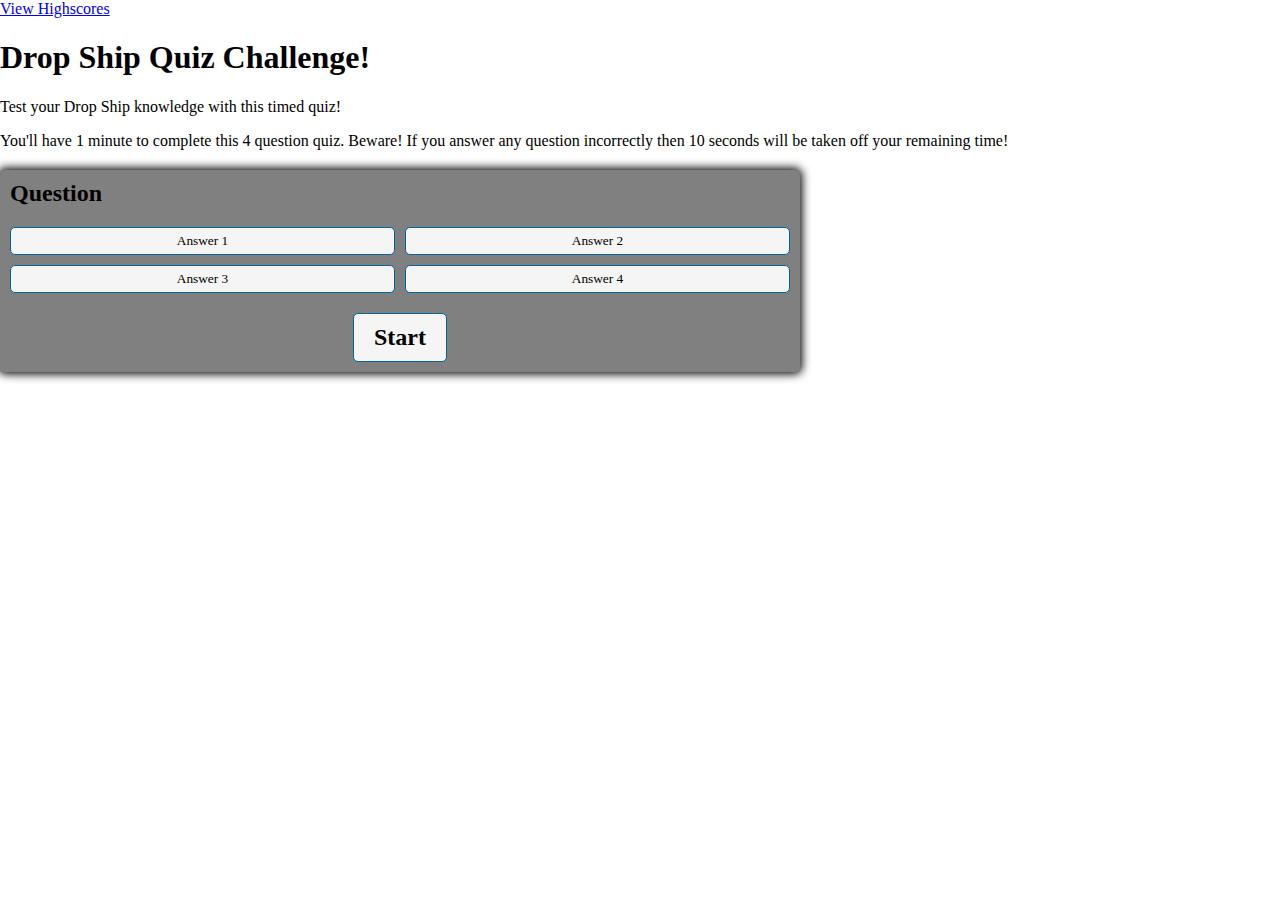
<file: index.html>
<!DOCTYPE html>
<html lang="en">

<head>
    <link rel="stylesheet" type="text/css" href="style.css">
    <Title>Andrea's Drop Ship Quiz</Title>
</head>

<body>
    <a href="highscores.html">View Highscores</a>
    
    <h1>Drop Ship Quiz Challenge!</h1>
        <p>Test your Drop Ship knowledge with this timed quiz!</p>
        <p>You'll have 1 minute to complete this 4 question quiz. Beware! If you answer any question incorrectly then 10 seconds will be taken off your remaining time!</p>

        <h2>
            <div class="container">
                <div id="question-container" class="hide"></div>
                    <div id="question">Question</div>
                    <div id="answer-buttons" class="btn-grid">
                        <button class="btn">Answer 1</button>
                        <button class="btn">Answer 2</button>
                        <button class="btn">Answer 3</button>
                        <button class="btn">Answer 4</button>
                    </div>
                <div class="controls">
                    <button id="start-btn" class="start-btn btn">Start</button>
                    <button id="next-btn" class="next-btn btn hide">Next</button>
                </div>
            </div>
            <div id="timer"></div>
        </h2>



    <script src="questions.js"></script>
</body>
</file>
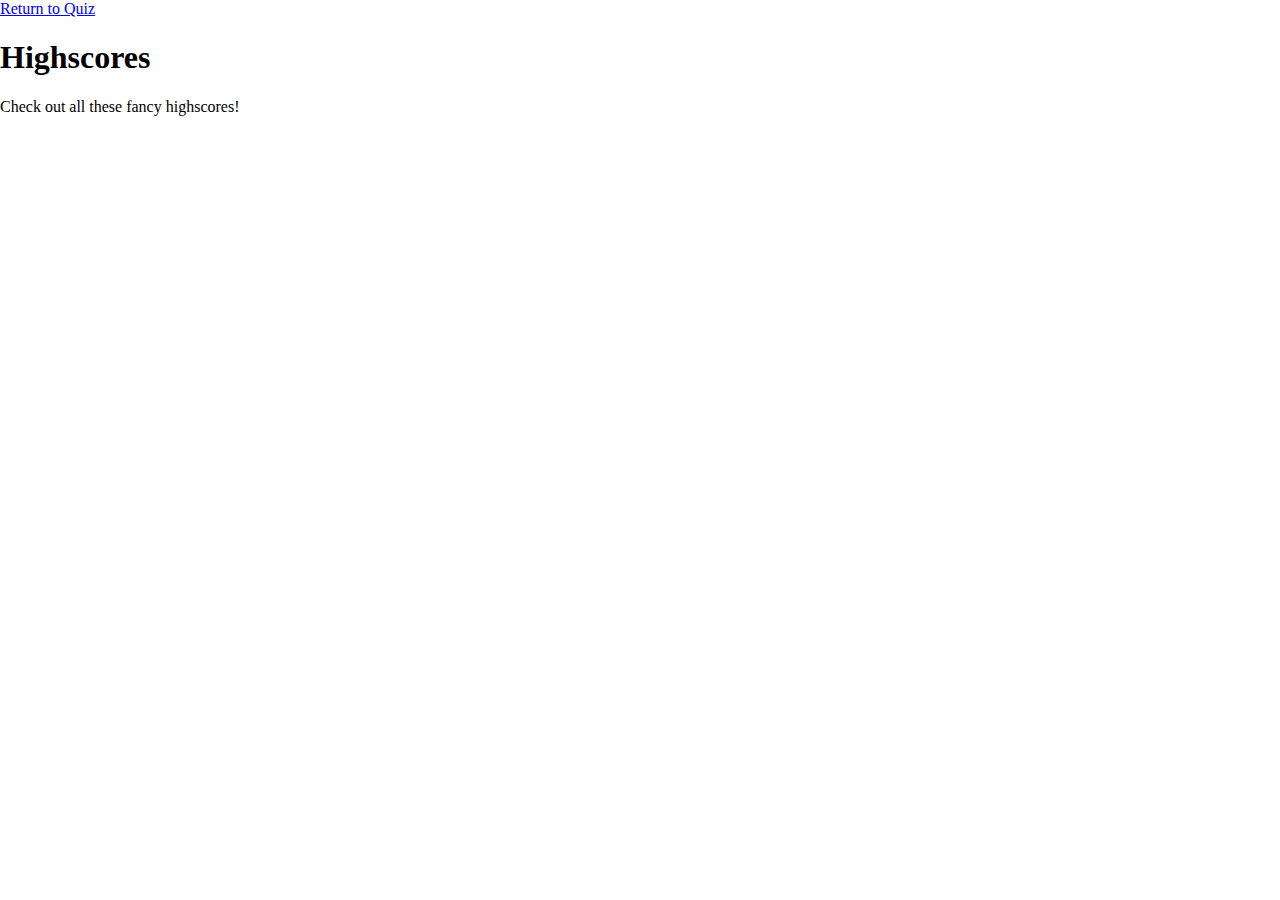
<file: highscores.html>
<!DOCTYPE html>
<html lang="en">

<head>
<link rel="stylesheet" type="text/css" href="style.css">
<a href="index.html">Return to Quiz</a>
<title>Highscores</title>
</head>

<body>
<h1>Highscores</h1>
<p>Check out all these fancy highscores!</p>

<script src="highscore.js"></script>

</body>
</file>
<file: style.css>
*, *::before, *::after {
    box-sizing: border-box;
    font-family: Calibri;
}

:root {
    --hue-neutral: 200;
    --hue-wrong: 0;
    --hue-correct: 140;
}

body {
    --hue: var(--hue-neutral);
    padding: 0;
    margin: 0;
    width: 100vw;
    height: 100vh;
    justify-content: center;
    align-items: center;
    background-color: white;

}

body.correct {
    --hue: var(--hue-correct);
}

body.wrong {
    --hue: var(--hue-wrong);
}

.container {
    width: 800px;
    max-width: 80%;
    background-color: grey;
    border-radius: 5px;
    padding: 10px;
    box-shadow: 0 0 10px 2px;
}

.btn-grid {
    display: grid;
    grid-template-columns: repeat(2, auto);
    gap: 10px;
    margin: 20px 0;
}

.btn {
    --hue: var(--hue-neutral);
    background-color: whitesmoke;
    border: 1px solid hsl(var(--hue), 100%, 30%);
    border-radius: 5px;
    padding: 5px 10px;
}

.btn:hover {
    border-color: black;
}

.btn.correct {
    --hue: var(--hue-correct);
}

.btn.wrong {
    --hue: var(--hue-wrong);
}

.start-btn, .next-btn {
    font-size: 1.5rem;
    font-weight: bold;
    padding: 10px 20px;

}

.controls {
    display: flex;
    justify-content: center;
    align-items: center;
}

.hide {
    display: none;
}
</file>
